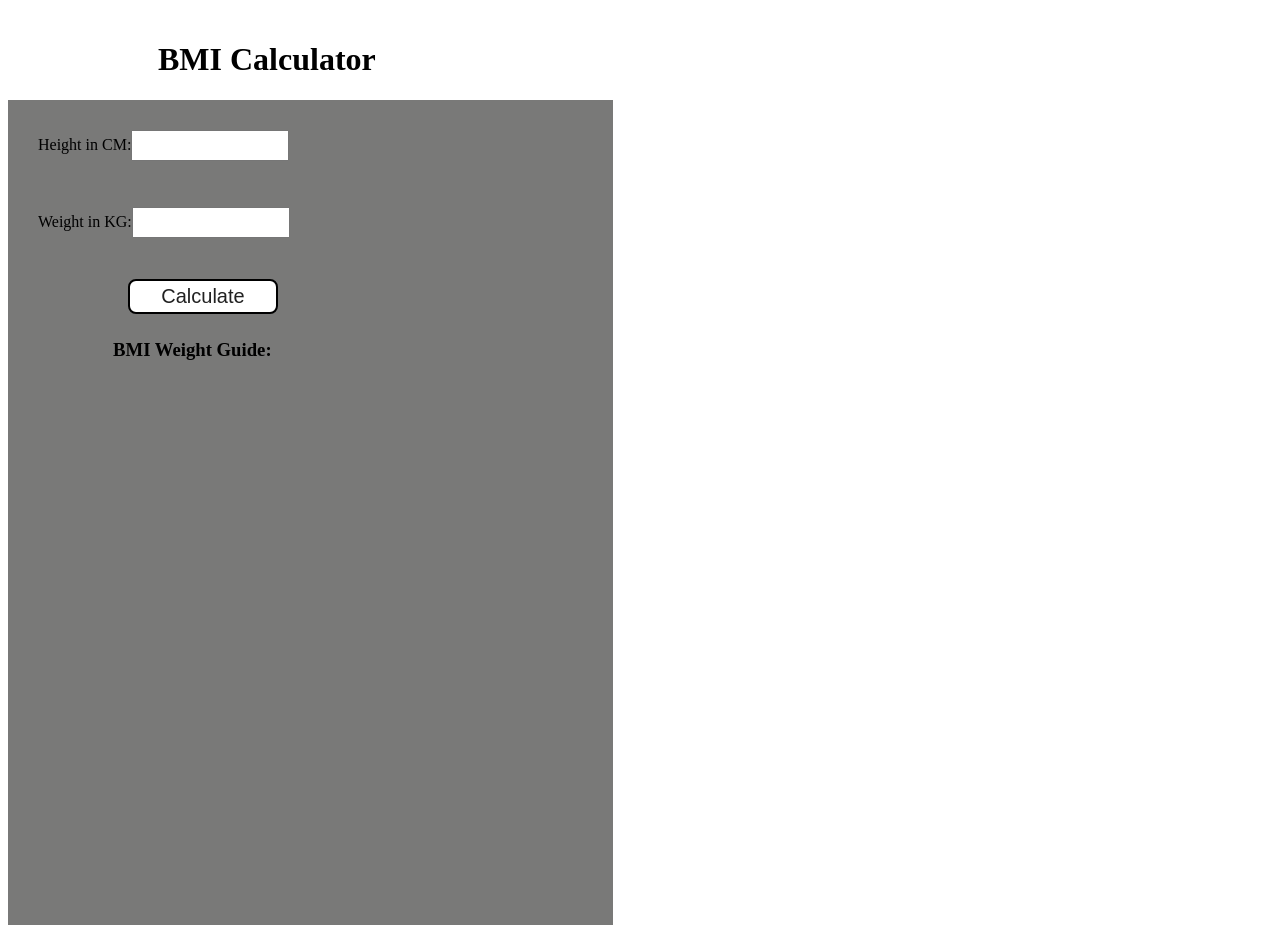
<file: 07_projects/Bmi_Calculator/index.html>
<!DOCTYPE html>
<html lang="en">
<head>
    <meta charset="UTF-8">
    <meta name="viewport" content="width=device-width, initial-scale=1.0">
    <link rel="stylesheet" href="style.css">
    <title></title>
</head>
<body>
    <h1>BMI Calculator</h1>
    <div class="container">
      <form>
         <p><label>Height in CM:</label><input type="text" id="height"></p>
         <p><label>Weight in KG:</label><input type="text" id="weight"></p>
         <button>Calculate</button>

         <div id="results"></div>
      
         <div id="weight-guide">
             <h3>BMI Weight Guide:</h3>
             <p id="guide"></p>
         </div>
      </form>
    </div>
</body>
<script src="action.js"></script>
</html>
</file>
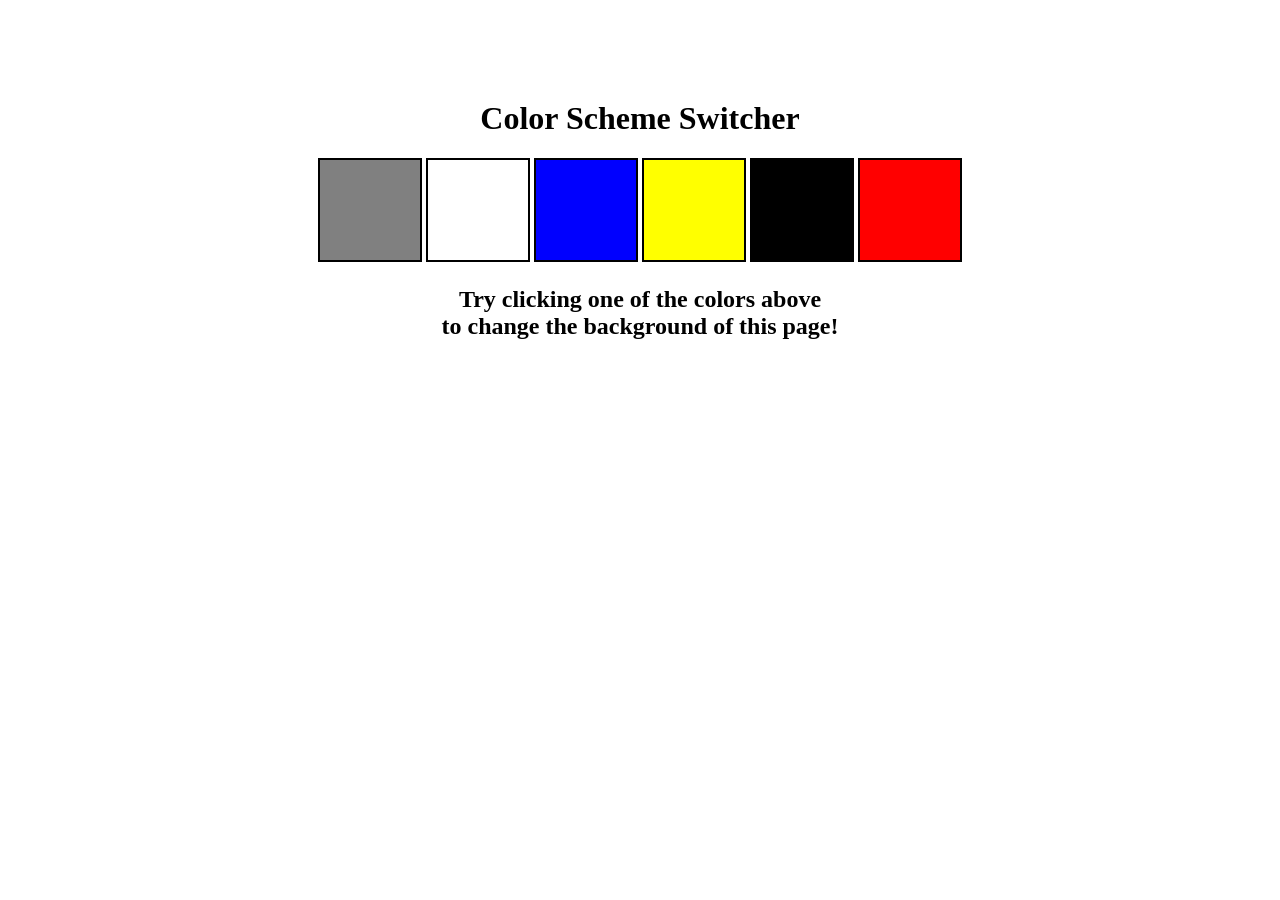
<file: 07_projects/color-changer/index.html>
<!DOCTYPE html>
<html lang="en">
<head>
    <meta charset="UTF-8">
    <meta name="viewport" content="width=device-width, initial-scale=1.0">
    <link rel="stylesheet" href="style.css">
    <title>Javascript Background Color Switcher</title>
</head>
<body>
    <div class="canvas">
        <h1>Color Scheme Switcher</h1>
        <span class="button" id="grey"></span>
        <span class="button" id="white"></span>
        <span class="button" id="blue"></span>
        <span class="button" id="yellow"></span>
        <span class="button" id="black"></span>
        <span class="button" id="red"></span>

         <h2>
           Try clicking one of the colors above
          <span>to change the background of this page!</span>
        </h2>
    </div>
  <script src="action.js"></script>
</body>
</html>
</file>
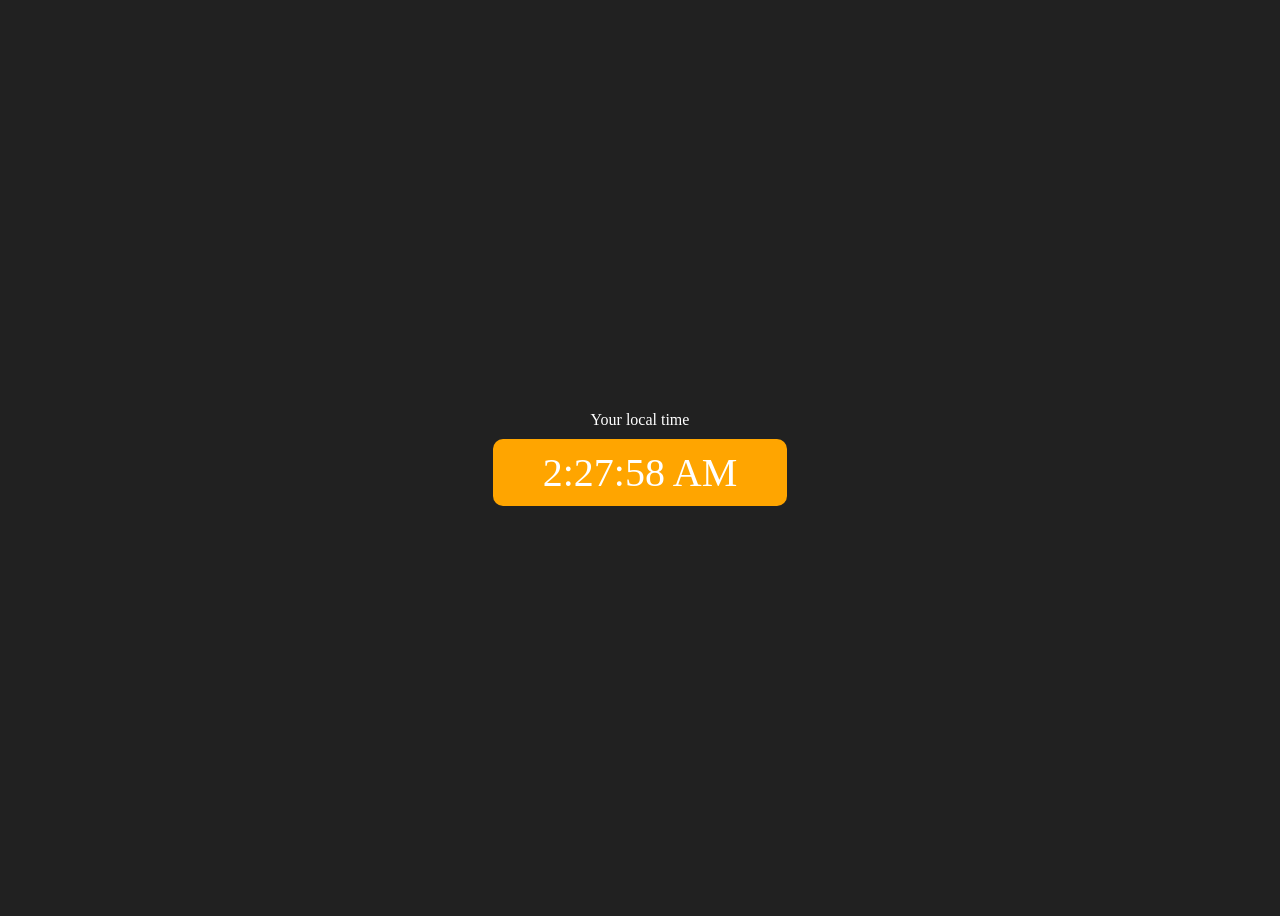
<file: 07_projects/DigitalClock/index.html>
<!DOCTYPE html>
<html lang="en">
<head>
    <meta charset="UTF-8">
    <meta name="viewport" content="width=device-width, initial-scale=1.0">
    <link rel="stylesheet" href="style.css">
    <title>Digital Clock</title>
</head>
<body>
    <div class="center">
        <div id="banner">Your local time</div>
        <div id="clock"></div>
    </div>
    <script src="action.js"></script>
</body>
</html>
</file>
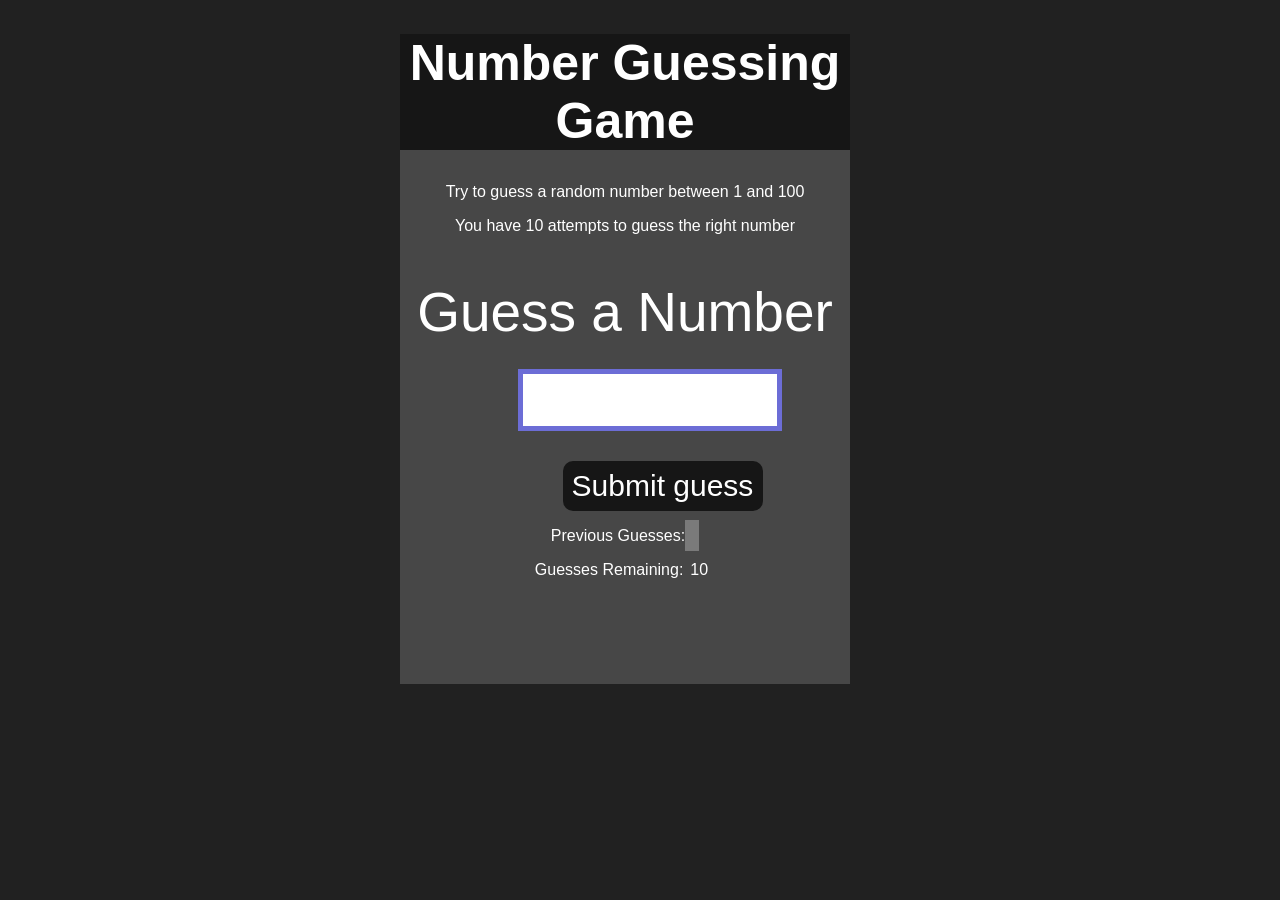
<file: 07_projects/Guessing_number/index.html>
<!DOCTYPE html>
<html lang="en">
<head>
    <meta charset="UTF-8">
    <meta name="viewport" content="width=device-width, initial-scale=1.0">
    <link rel="stylesheet" href="style.css">
    <title>Number Guessing Game</title>
</head>
<body>

    <div id="wrapper">
        <h1>Number Guessing Game</h1>
        <p>Try to guess a random number between 1 and 100</p>
        <p>You have 10 attempts to guess the right number</p>
        </br>
          <form>
            <label for="guessField" id="guess">Guess a Number</label>
            <input type="text" id="guessField" class="guessField">

            <input type="submit" id="subt" value="Submit guess" class="guessSubmit"> 
          </form>

          <div class="resultParas">
               <p>Previous Guesses:<span class="guesses"></span></p>
               <p>Guesses Remaining:<span class="lastResult">10</span></p>
               <p class="lowOrHi"></p>
          </div>
    </div>
<script src="action.js"></script>
</body>
</html>
</file>
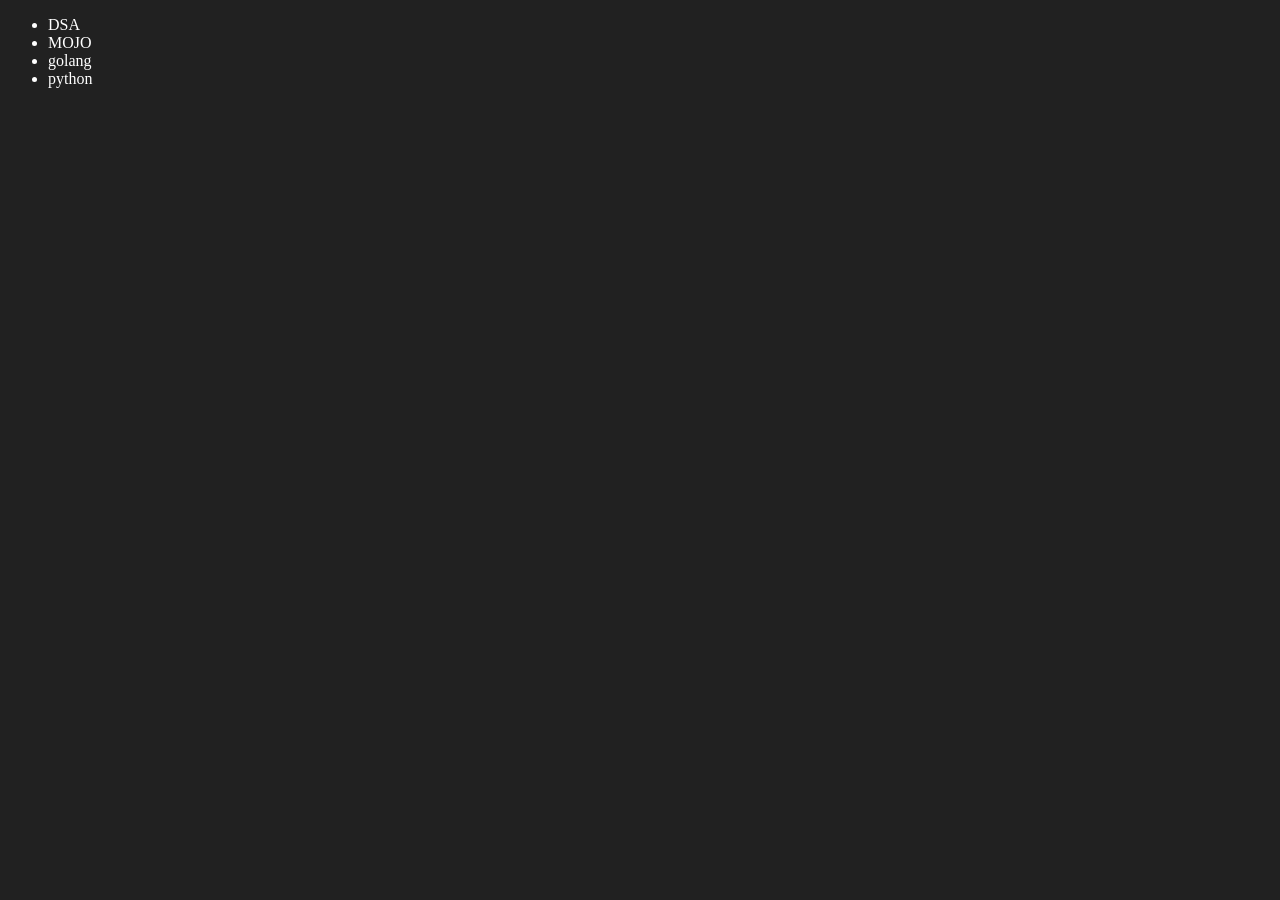
<file: 06_dom/four.html>
<!DOCTYPE html>
<html lang="en">
<head>
    <meta charset="UTF-8">
    <meta name="viewport" content="width=device-width, initial-scale=1.0">
    <title>Chai aur code | DOM</title>
</head>
<body style="background-color:#212121; color:#fff">
    <ul class="language">
        <li>Javascript</li>
    </ul>
</body>
<script>

    function addLanguage(langName){              //here we required to travel whole node-tree to adding a that text into the li tag=>not optimized
        const li=document.createElement("li");
        li.innerHTML=`${langName}`;
        document.querySelector(".language").appendChild(li);
    }

    addLanguage("java")
     
    function addOptiLanguage(langName){      //this is optimized approach preferred this=>because here we directly append that text-node to exact position ,no need of trvel whole document tree.
         const li=document.createElement("li");
         li.appendChild(document.createTextNode(langName));
         document.querySelector(".language").appendChild(li);
    }
     
    addOptiLanguage("golang");
    addOptiLanguage("python");
    addOptiLanguage("SQL")

    //edit
    const secondLang=document.querySelector("li:nth-child(2)")
    console.log(secondLang)
    //secondLang.innerHTML="MOJO"  //1st way to edit

    const newli=document.createElement("li")
    newli.textContent="MOJO"
    secondLang.replaceWith(newli)   //2nd way to edit

    //edit
    const firstLang=document.querySelector("li:first-child")
    firstLang.outerHTML="<li>DSA</li>"  //3rd way to edit

    //remove
    const lastLang=document.querySelector("li:last-child")
    lastLang.remove()


</script>
</html>
</file>
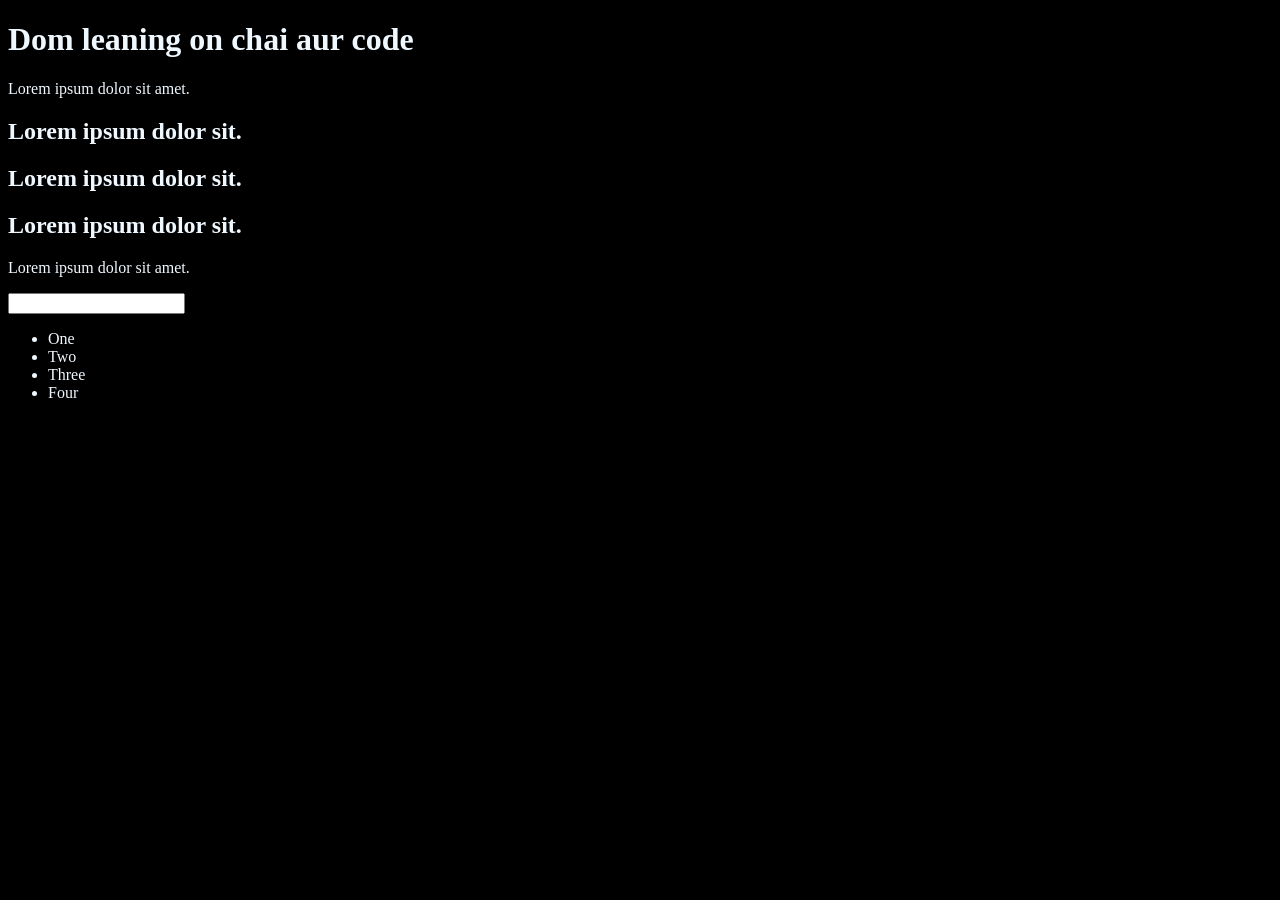
<file: 06_dom/one.html>
<!DOCTYPE html>
<html lang="en">
<head>
    <meta charset="UTF-8">
    <meta name="viewport" content="width=device-width, initial-scale=1.0">
    <title>DOM learning</title>
     <style>
         .bg-black{
            background-color: black;
            color: aliceblue;
         }
    </style>
</head>
<body class="bg-black">
    <div>
        <h1 id="title" class="heading">Dom leaning on chai aur code <span style="display: none;">test text</span></h1>
        <p>Lorem ipsum dolor sit amet.</p>
    </div>
    <h2>Lorem ipsum dolor sit.</h2>
    <h2>Lorem ipsum dolor sit.</h2>
    <h2>Lorem ipsum dolor sit.</h2>
    <p>Lorem ipsum dolor sit amet.</p>
    <input type="password"/>
    <ul>
        <li>One</li>
        <li>Two</li>
        <li>Three</li>
        <li>Four</li>
    </ul>
</body>
</html>
</file>
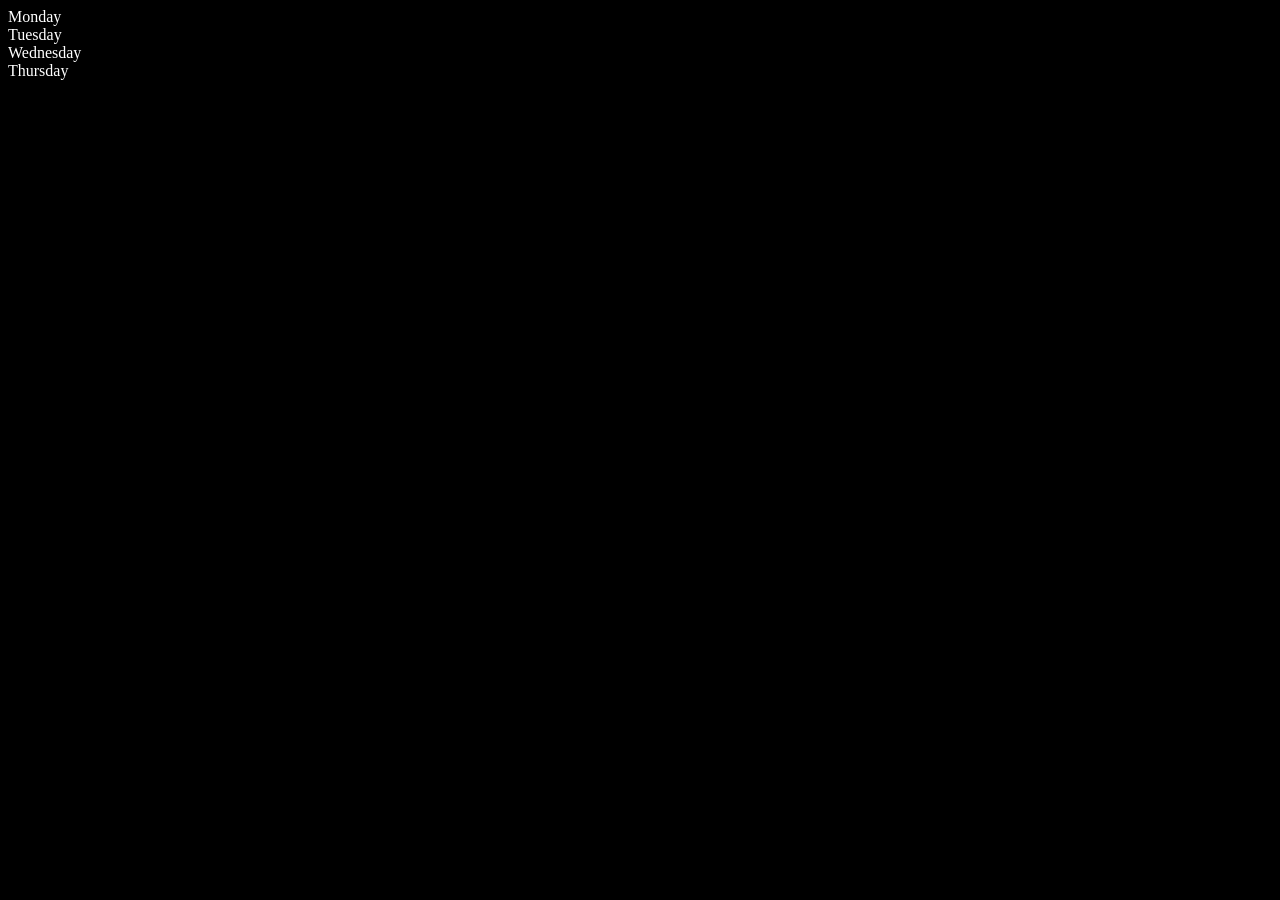
<file: 06_dom/two.html>
<!DOCTYPE html>
<html lang="en">
<head>
    <meta charset="UTF-8">
    <meta name="viewport" content="width=device-width, initial-scale=1.0">
    <title>DOM | chai aur code</title>
</head>
<body style="background-color:black; color:white">
    <div class="parent">
         <!-- this is a comment --> 
        <div class="day">Monday</div>
        <div class="day">Tuesday</div>
        <div class="day">Wednesday</div>
        <div class="day">Thursday</div>
    </div>
</body>
<script>
        const parent=document.querySelector(".parent")
        //console.log(parent)

       // console.log(parent.children)
       // console.log(parent.children[0].innerText)
        
        for(let i=0;i<parent.children.length;i++){
        //      console.log(parent.children[i].innerText)
        }

       // parent.children[1].style.color="orange"
       // console.log(parent.firstElementChild);
       // console.log(parent.lastElementChild)

        const dayone=document.querySelector(".day")
        //console.log(dayone)
        console.log(dayone.parentElement)
        console.log(dayone.nextElementSibling)
        
        console.log("Nodes:",parent.childNodes)
</script>
</html>
</file>
<file: 07_projects/Bmi_Calculator/style.css>
.container{
    width:575px;
    height:825px;
    background-color:#797978;
    padding-left:30px;
}

#height,#weight{

    width: 150px;
    height:25px;
    margin-top:30px;   
}

#weight-guide{
    margin-left:75px;
    margin-top: 25px;
}

#results{
    font-size:35px;
    margin-left:90px;
    margin-top:20px;
    color: rgb(241,241,241);
}

button{
    width:150px;
    height: 35px;
    margin-left:90px ;
    margin-top:25px;
    background-color: #fff;
    /* padding:1px 30px ; */
    border-radius: 8px;
    color:#212121;
    text-decoration: none;
    border:2px solid black;
    font-size:20px;

}

h1{
    padding-left:150px;
    padding-top: 20px;
}
</file>
<file: 07_projects/color-changer/style.css>
html{
    /* margin:0; */
}

span{
    display: block;
}

.canvas{
    margin:100px auto 100px;
    width:80%;
    text-align: center;
}

.button{
    width:100px;
    height:100px;
    border:solid black 2px;
    display: inline-block;
}

#grey{
    background:grey;
}

#white{
    background:white;
}

#blue{
    background:blue;
}
#yellow{
    background:yellow;
}
#black{
    background-color:black;
}

#red{
    background-color: red;
}
</file>
<file: 07_projects/DigitalClock/style.css>
body{
    background-color:#212121;
    color:#fff;
}

.center{

    display: flex;
    height: 100vh;
    justify-content:center;
    align-items:center;
    flex-direction:column;
    /* background-color:#50C878; */
}

#clock{
    font-size: 40px;
    background-color: orange;
    padding:10px 50px;
    margin-top:10px;
    border-radius: 10px;
}
</file>
<file: 07_projects/Guessing_number/style.css>
html{
    font-family:sans-serif;
}

body{
    width: 300px;
    max-width: 750px;  
    min-width:480px ;
    margin: 0 auto; 
    background-color: #212121;
}
.lastResult{
    color:white;
    padding: 7px;
}

.guesses{
    color:white;
    padding: 7px;
}

button {
  background-color: #141414;
  color: #fff;
  width: 250px;
  height: 50px;
  border-radius: 25px;
  font-size: 30px;
  border-style: none;
  margin-top: 30px;
  /* margin-left: 50px; */
}

#subt{
    background-color:#161616;
    color:#ffffff;
    width:200px;
    height:50px;
    border-radius: 10px;
    font-size: 30px;
    border-style:none;
    margin-top: 30px;
    margin-left: 75px;
     /* margin-left: 75px; */
}

#guessField{
    color:#000;
    width:250px;
    height:50px;
    font-size: 30px;
    border-style: none;
    margin-top: 25px;
    margin-left: 50px;
    border:5px solid #6c6dd6;
    text-align: center;
}

#guess{
    font-size:55px;
    /* margin-left:90px; */
    margin-top: 120px;
    color:#fff;
}

.guesses{
    background-color: #7a7a7a;
}

#wrapper{

    box-sizing:border-box;
    text-align:center;
    width:450px;
    height:650px;
    background-color: #474747;
    color:#fff;
    font-size:25px;
}

h1{
    background-color:#161616;
    color:#fff;
    text-align: center;
}

p{
    font-size: 16px;
    text-align: center;
}
</file>
